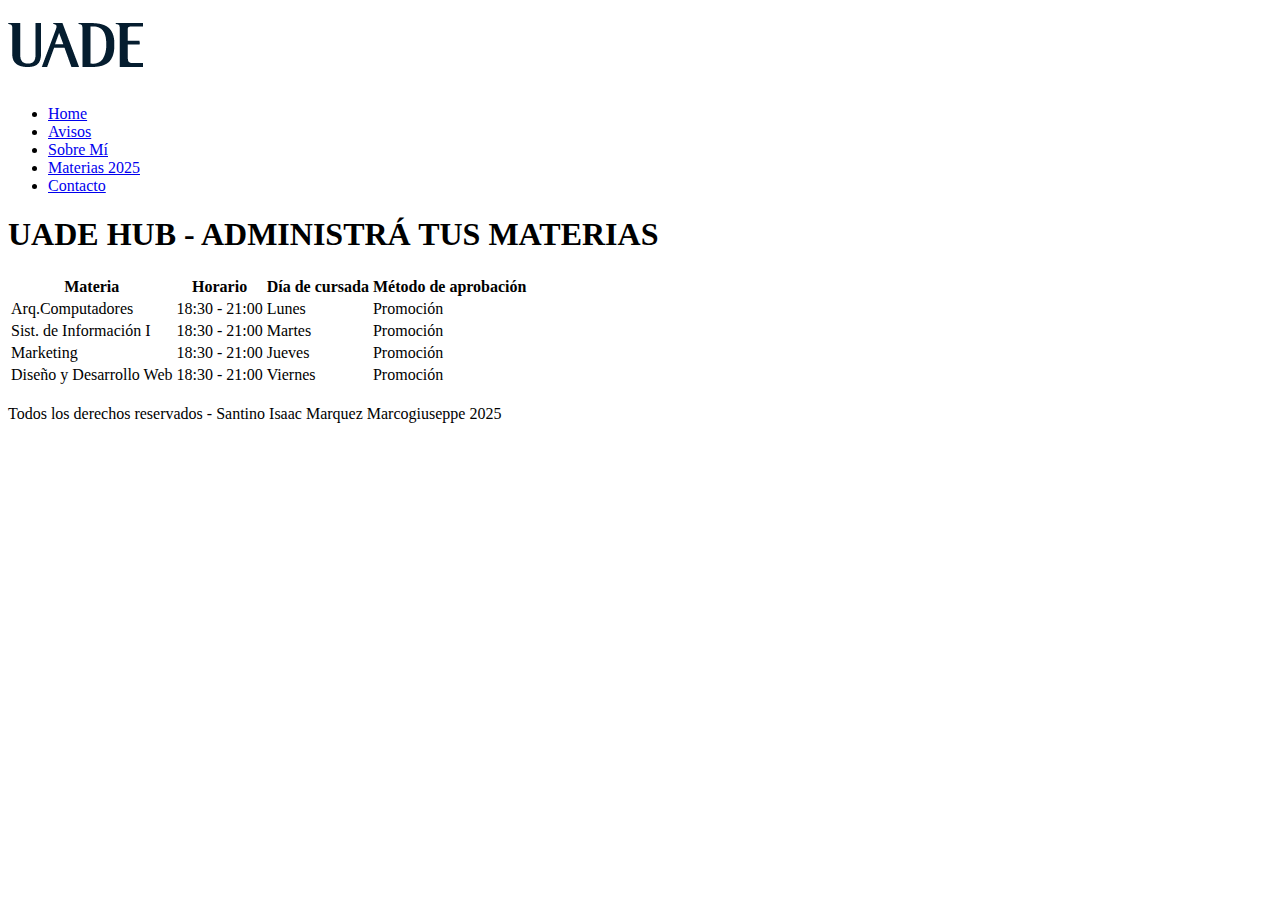
<file: index.html>
<!DOCTYPE html>
<html lang="en">
<head>
    <meta charset="UTF-8">
    <meta name="viewport" content="width=device-width, initial-scale=1.0">
    <title>Uade Hub</title>
</head>
<header>
    <img src="uade_logo.png" alt="Logo UADE">
    <section class="Menú">
        <ul>
            <li> <a href="index.html">Home</a> </li>
            <li> <a href="avisos.html">Avisos</a> </li>
            <li> <a href="Sobre_Mi.html">Sobre Mí</a> </li>
            <li> <a href="Materias2025.html">Materias 2025</a> </li>
            <li> <a href="Contacto.html">Contacto</a> </li>
        </ul>
    </section>
</header>
<body>
    <main>
        <h1>UADE HUB - ADMINISTRÁ TUS MATERIAS</h1>
    </main>

    <section>
        <table class="Tabla_materias">
            <tr>
                <th>Materia</th>
                <th>Horario</th>
                <th>Día de cursada</th>
                <th>Método de aprobación</th>
            </tr>
            <tr>
                <td>Arq.Computadores</td>
                <td>18:30 - 21:00</td>
                <td>Lunes</td>
                <td>Promoción</td>
            </tr>
            <tr>
                <td>Sist. de Información I</td>
                <td>18:30 - 21:00</td>
                <td>Martes</td>
                <td>Promoción</td>
            </tr>
            <tr>
                <td>Marketing</td>
                <td>18:30 - 21:00</td>
                <td>Jueves</td>
                <td>Promoción</td>
            </tr>
            <tr>
                <td>Diseño y Desarrollo Web</td>
                <td>18:30 - 21:00</td>
                <td>Viernes</td>
                <td>Promoción</td>
            </tr>
        </table>
    </section>

    <br>
    
    <footer>Todos los derechos reservados - Santino Isaac Marquez Marcogiuseppe 2025</footer>
</body>
</html>
</file>
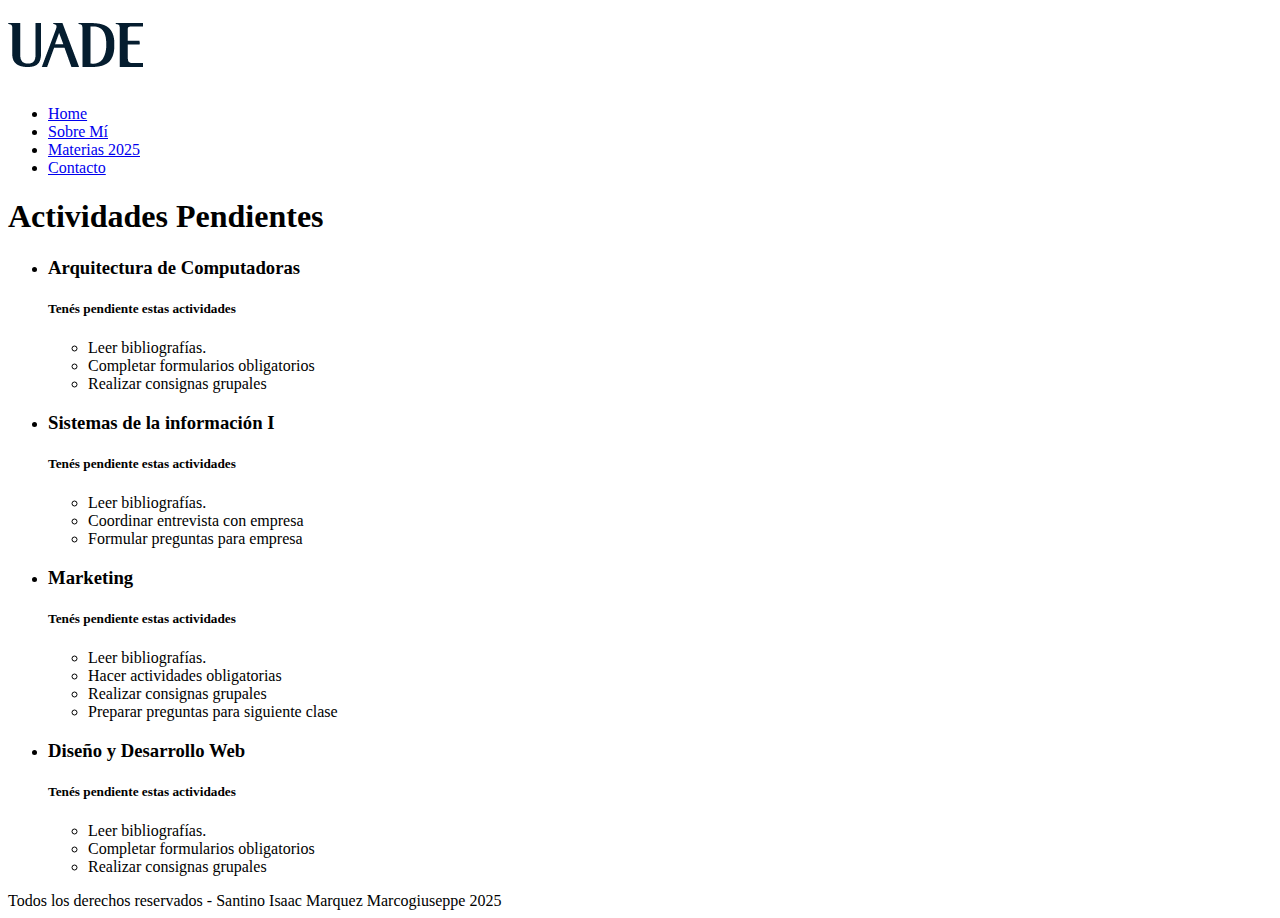
<file: avisos.html>
<!DOCTYPE html>
<html lang="en">
<head>
    <meta charset="UTF-8">
    <meta name="viewport" content="width=device-width, initial-scale=1.0">
    <title>Avisos</title>
</head>
<header>
    <img src="uade_logo.png" alt="Logo UADE">
    <section class="Menú">
        <ul>
            <li> <a href="index.html">Home</a> </li>
            <li> <a href="Sobre_Mi.html">Sobre Mí</a> </li>
            <li> <a href="Materias2025.html">Materias 2025</a> </li>
            <li> <a href="Contacto.html">Contacto</a> </li>
        </ul>
</header>
<body>
    <main>
        <h1>Actividades Pendientes</h1>
    </main>
    <section class="Materias">
        <ul>
            <li class="Pendiente Arqui">
                <h3>Arquitectura de Computadoras</h3>
                <h5>Tenés pendiente estas actividades</h5>
                <ul>
                    <li>Leer bibliografías.</li>
                    <li>Completar formularios obligatorios</li>
                    <li>Realizar consignas grupales</li>
                </ul>
            </li>
            <li class="Pendiente SistInfoI">
                <h3>Sistemas de la información I</h3>
                <h5>Tenés pendiente estas actividades</h5>
                <ul>
                    <li>Leer bibliografías.</li>
                    <li>Coordinar entrevista con empresa</li>
                    <li>Formular preguntas para empresa</li>
                </ul>
            </li>
            <li class="Pendiente MKT">
                <h3>Marketing</h3>
                <h5>Tenés pendiente estas actividades</h5>
                <ul>
                    <li>Leer bibliografías.</li>
                    <li>Hacer actividades obligatorias</li>
                    <li>Realizar consignas grupales</li>
                    <li>Preparar preguntas para siguiente clase</li>
                </ul>
            </li>
            <li class="Pendientes DDWeb">
                <h3>Diseño y Desarrollo Web</h3>
                <h5>Tenés pendiente estas actividades</h5>
                <ul>
                    <li>Leer bibliografías.</li>
                    <li>Completar formularios obligatorios</li>
                    <li>Realizar consignas grupales</li>
                </ul>
            </li>
        </ul>
    </section>

    <footer>
        Todos los derechos reservados - Santino Isaac Marquez Marcogiuseppe 2025
    </footer>
</body>
</html>
</file>
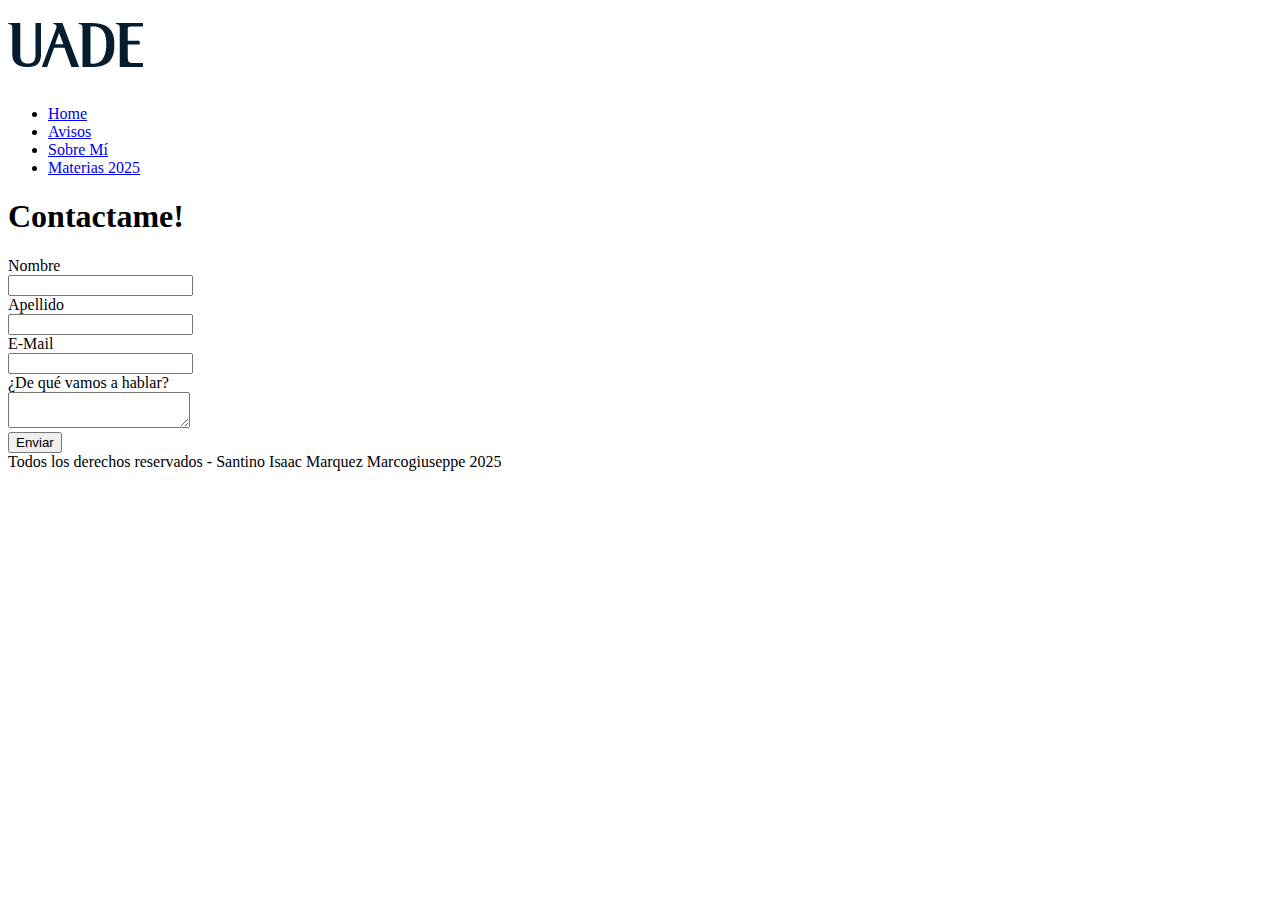
<file: Contacto.html>
<!DOCTYPE html>
<html lang="en">
<head>
    <meta charset="UTF-8">
    <meta name="viewport" content="width=device-width, initial-scale=1.0">
    <title>Contacto</title>
</head>
<header>
    <img src="uade_logo.png" alt="Logo UADE">
    <section class="Menú">
        <ul>
            <li> <a href="index.html">Home</a> </li>
            <li> <a href="avisos.html">Avisos</a> </li>
            <li> <a href="Sobre_Mi.html">Sobre Mí</a> </li>
            <li> <a href="Materias2025.html">Materias 2025</a> </li>
        </ul>
</header>
<body>
    <main>
        <h1>Contactame!</h1>
        <form action="input">
            <label for="Nombre">Nombre</label><br>
            <input type="text"> <br>
            <label for="Apellido">Apellido</label><br>
            <input type="text"> <br>
            <label for="Email">E-Mail</label><br>
            <input type="email" name="Correo" id="Correo"><br>
            <label for="descripcion">¿De qué vamos a hablar?</label><br>
            <textarea name="Descripcion"></textarea><br>
            
            <button>Enviar</button>
        </form>
    </main>

    <footer>Todos los derechos reservados - Santino Isaac Marquez Marcogiuseppe 2025</footer>
</body>
</html>
</file>
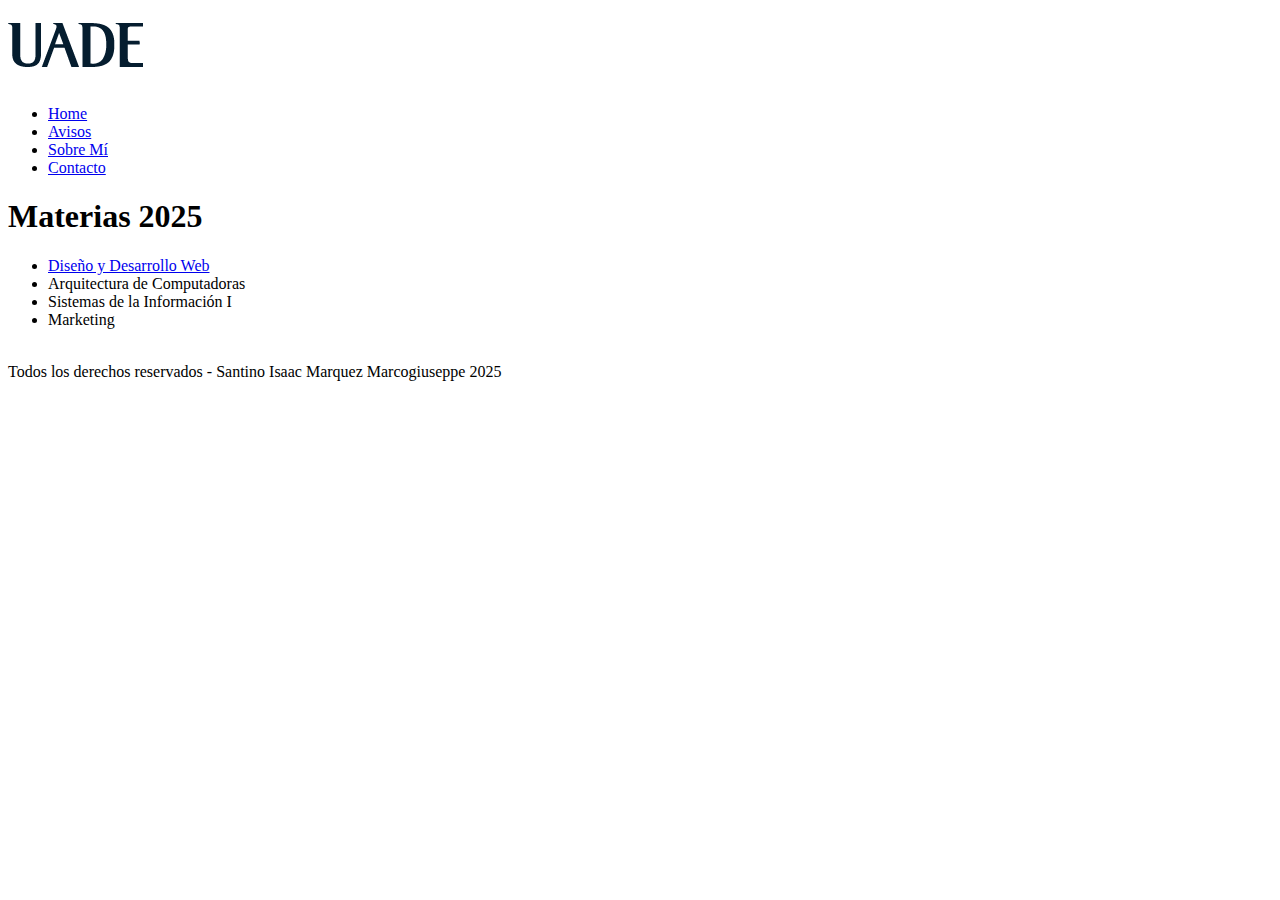
<file: Materias2025.html>
<!DOCTYPE html>
<html lang="en">
<head>
    <meta charset="UTF-8">
    <meta name="viewport" content="width=device-width, initial-scale=1.0">
    <title>Materias 2025</title>
</head>
<header>
    <img src="uade_logo.png" alt="Logo UADE">
    <section class="Menú">
        <ul>
            <li> <a href="index.html">Home</a> </li>
            <li> <a href="avisos.html">Avisos</a> </li>
            <li> <a href="Sobre_Mi.html">Sobre Mí</a> </li>
            <li> <a href="Contacto.html">Contacto</a> </li>
        </ul>
</header>
<body>
    <main>
        <h1>Materias 2025</h1>
        
        <ul>
            <li><a target="_blank" href="https://virtualbsp.uade.edu.ar/d2l/home/43569">Diseño y Desarrollo Web</a></li>
            <li>Arquitectura de Computadoras</li>
            <li>Sistemas de la Información I</li>
            <li>Marketing</li>
        </ul>
    </main>
    
    <br>

    <footer>Todos los derechos reservados - Santino Isaac Marquez Marcogiuseppe 2025</footer>
</body>
</html>
</file>
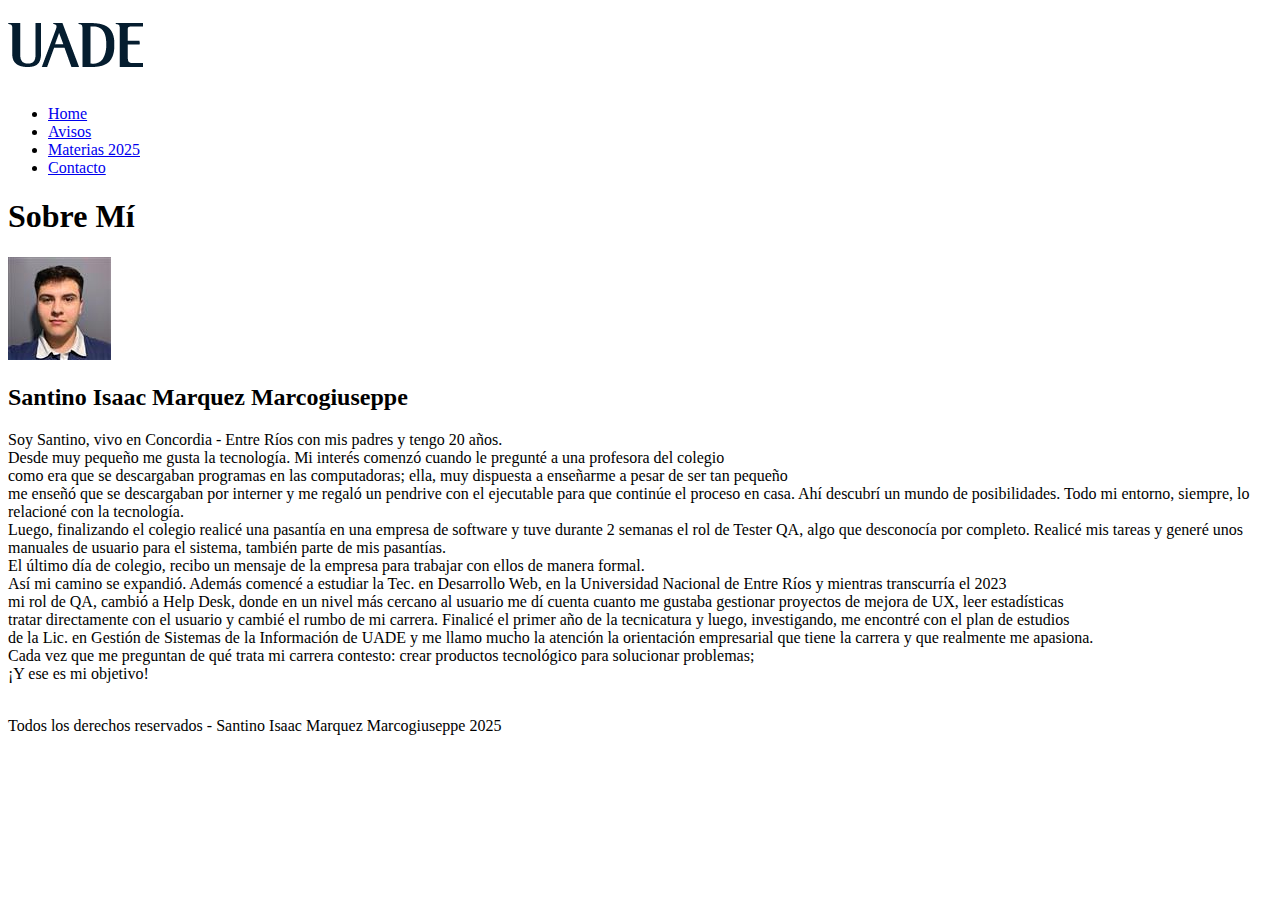
<file: Sobre_Mi.html>
<!DOCTYPE html>
<html lang="en">
<head>
    <meta charset="UTF-8">
    <meta name="viewport" content="width=device-width, initial-scale=1.0">
    <title>Sobre Mí</title>
</head>
<header>
    <img src="uade_logo.png" alt="Logo UADE">
    <section class="Menú">
        <ul>
            <li> <a href="index.html">Home</a> </li>
            <li> <a href="avisos.html">Avisos</a> </li>
            <li> <a href="Materias2025.html">Materias 2025</a> </li>
            <li> <a href="Contacto.html">Contacto</a> </li>
        </ul>
</header>
<body>
    <main>
        <h1>Sobre Mí</h1>
        <img src="Foto perfil.jpg" alt="Foto Perfil Santino Marquez">
        <h2>Santino Isaac Marquez Marcogiuseppe</h2>
        <p>Soy Santino, vivo en Concordia - Entre Ríos con mis padres y tengo 20 años. <br>
        Desde muy pequeño me gusta la tecnología. Mi interés comenzó cuando le pregunté a una profesora del colegio <br>
        como era que se descargaban programas en las computadoras; ella, muy dispuesta a enseñarme a pesar de ser tan pequeño<br>
        me enseñó que se descargaban por interner y me regaló un pendrive con el ejecutable para que continúe el proceso en casa. Ahí descubrí un mundo de posibilidades. Todo mi entorno, siempre, lo relacioné con la tecnología. <br>
        Luego, finalizando el colegio realicé una pasantía en una empresa de software y tuve durante 2 semanas el rol de Tester QA,
        algo que desconocía por completo. Realicé mis tareas y generé unos manuales de usuario para el sistema, también parte de mis pasantías. <br>
        El último día de colegio, recibo un mensaje de la empresa para trabajar con ellos de manera formal. <br> 
        Así mi camino se expandió. Además comencé a estudiar la Tec. en Desarrollo Web, en la Universidad Nacional de Entre Ríos y mientras transcurría el 2023 <br>
        mi rol de QA, cambió a Help Desk, donde en un nivel más cercano al usuario me dí cuenta cuanto me gustaba gestionar proyectos de mejora de UX, leer estadísticas <br>
        tratar directamente con el usuario y cambié el rumbo de mi carrera. Finalicé el primer año de la tecnicatura y luego, investigando, me encontré con el plan de estudios <br>
        de la Lic. en Gestión de Sistemas de la Información de UADE y me llamo mucho la atención la orientación empresarial que tiene la carrera y que realmente me apasiona. <br>  
        Cada vez que me preguntan de qué trata mi carrera contesto: crear productos tecnológico para solucionar problemas;<br>
        ¡Y ese es mi objetivo!      
    </p>
    </main>
    <br>
    
    <footer>Todos los derechos reservados - Santino Isaac Marquez Marcogiuseppe 2025</footer>
</body>
</html>
</file>
